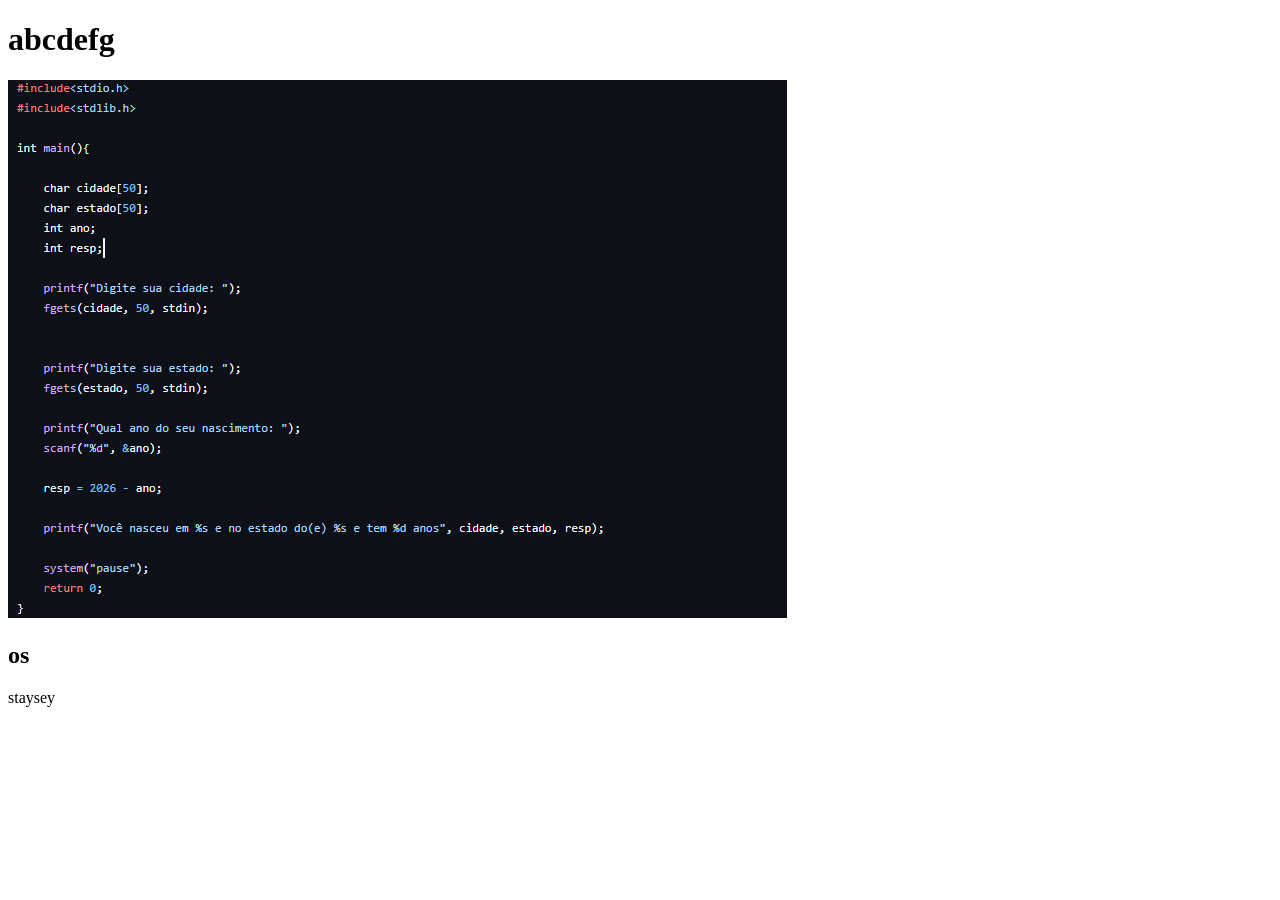
<file: C_JS_Sala05-main/120626/Soma/index.html>
<!DOCTYPE html>
<html lang="en">
<head>
    <meta charset="UTF-8">
    <meta name="viewport" content="width=device-width, initial-scale=1.0">
    <title>Document</title>
    <script src="style.css"></script>

</head>
<body>
    <h1>abcdefg</h1>
    <img src="../images/Captura de tela 2026-06-12 074658.png" alt="abcdefg">
    <h2>os</h2>
    <footer>staysey</footer>
</body>

    <script src="script.js"></script>
</html>
</file>
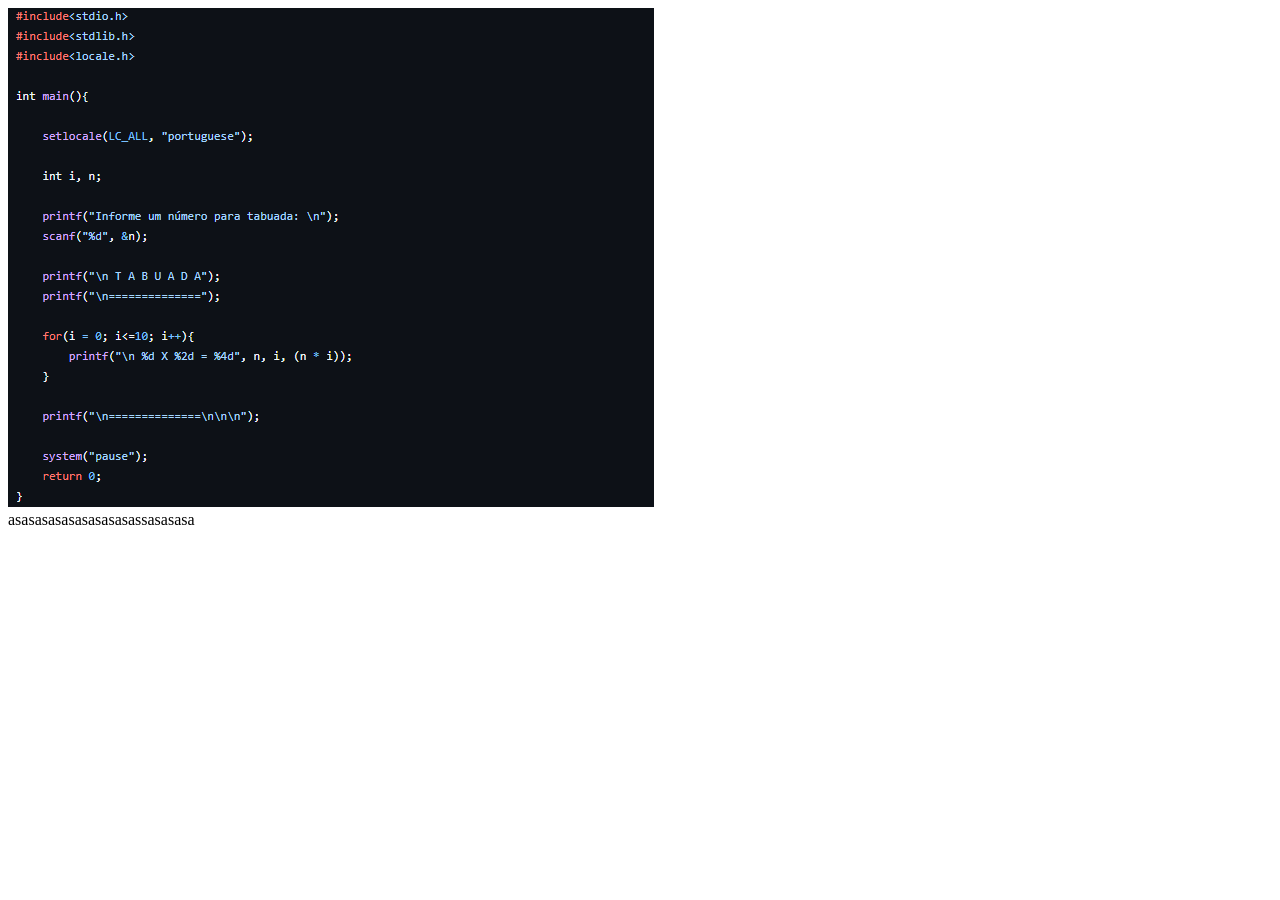
<file: C_JS_Sala05-main/120626/Tabuada/index.html>
<!DOCTYPE html>
<html lang="en">
<head>
    <meta charset="UTF-8">
    <meta name="viewport" content="width=device-width, initial-scale=1.0">
    <title>Document</title>
    <script src="style.css"></script>
    
</head>
<body>
    <img src="../images/Captura de tela 2026-06-12 085313.png" alt="">
    <nav>
        asasasasasasasasasassasasasa
    </nav>
</body>
    <script src="script.js"></script>
</html>
</file>
